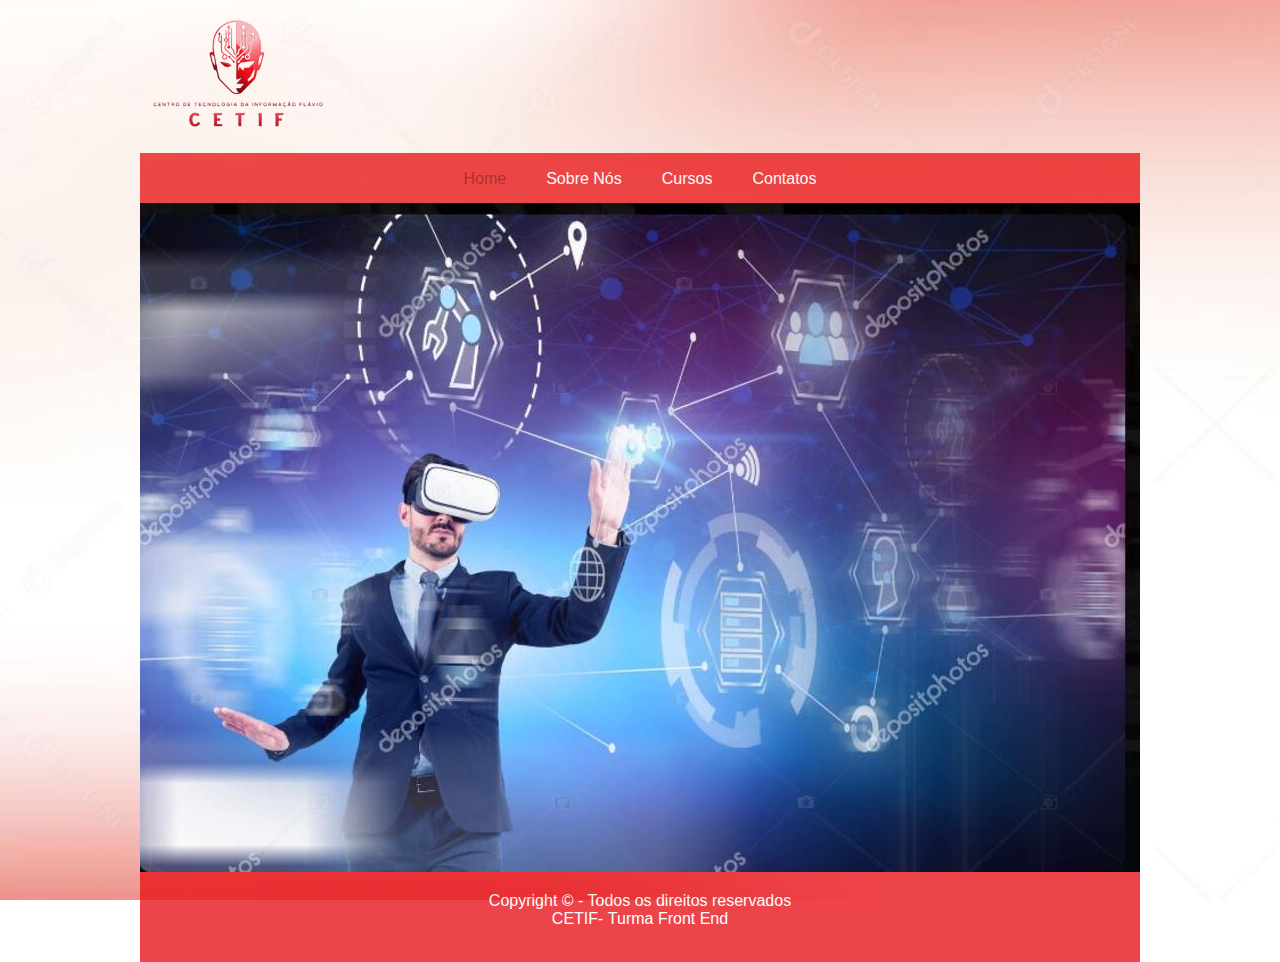
<file: index.html>
﻿<!DOCTYPE html">
<html lang="en">

<head>
    <meta http-equiv="Content-Type" content="text/html; charset=utf-8" />
    <title>CETIF</title>
    
<!--Linkando o CSS-->    
 <link rel="stylesheet" type="text/css" href="estilos/estilo.css" media="all" /> 

<!--Linkando o plugin jQuery-->
	<script src="js/jquery.min.js" type="text/jscript"></script>
    
<!--Linkando o plugin Cycle-->
	<script src="js/cycle.js" type="text/jscript"></script>
    
<!--Linkando os efeitos-->
	<script src="js/efeitos.js" type="text/jscript"></script> 
    
</head>

<body>

<!--INICIO DA PRINCIPAL-->
	<div id="principal">

<!--INICIO TOPO-->
    	<div id="topo">
        	<a href="index.html"><img src="./img/logo.png" /></a>
        </div>
<!--FIM TOPO-->

<!--INICIO MENU-->

        <div id="menu">
        	<ul>
            	<a href="index.html" class="ativo"><li>Home</li></a>
                <a href="sobre.html"><li>Sobre Nós</li></a>
                <a href="servicos.html"><li>Cursos</li></a>
                <a href="contatos.html"><li>Contatos</li></a>
            </ul>
        </div>

<!--FIM MENU-->

<!--INICIO CORPO-->
        <div id="corpo">
        	<div id="slide">
            	<img src="./img/Slide1.jpg" />
           		<img src="./img/Slide2.jpg" />
                <img src="./img/Slide3.jpg" />
            </div>
        </div>
<!--FIM CORPO-->
        
<!--INICIO RODAPE-->
<footer>
        <div id="rodape">
        	<p>Copyright © - Todos os direitos reservados </p>
            <p>CETIF- <a href="#">Turma Front End</a></p>
        </div>
    </footer>
<!--FIM RODAPE-->

    </div>
<!--FIM PRINCIPAL-->
</body>

</html>
</file>
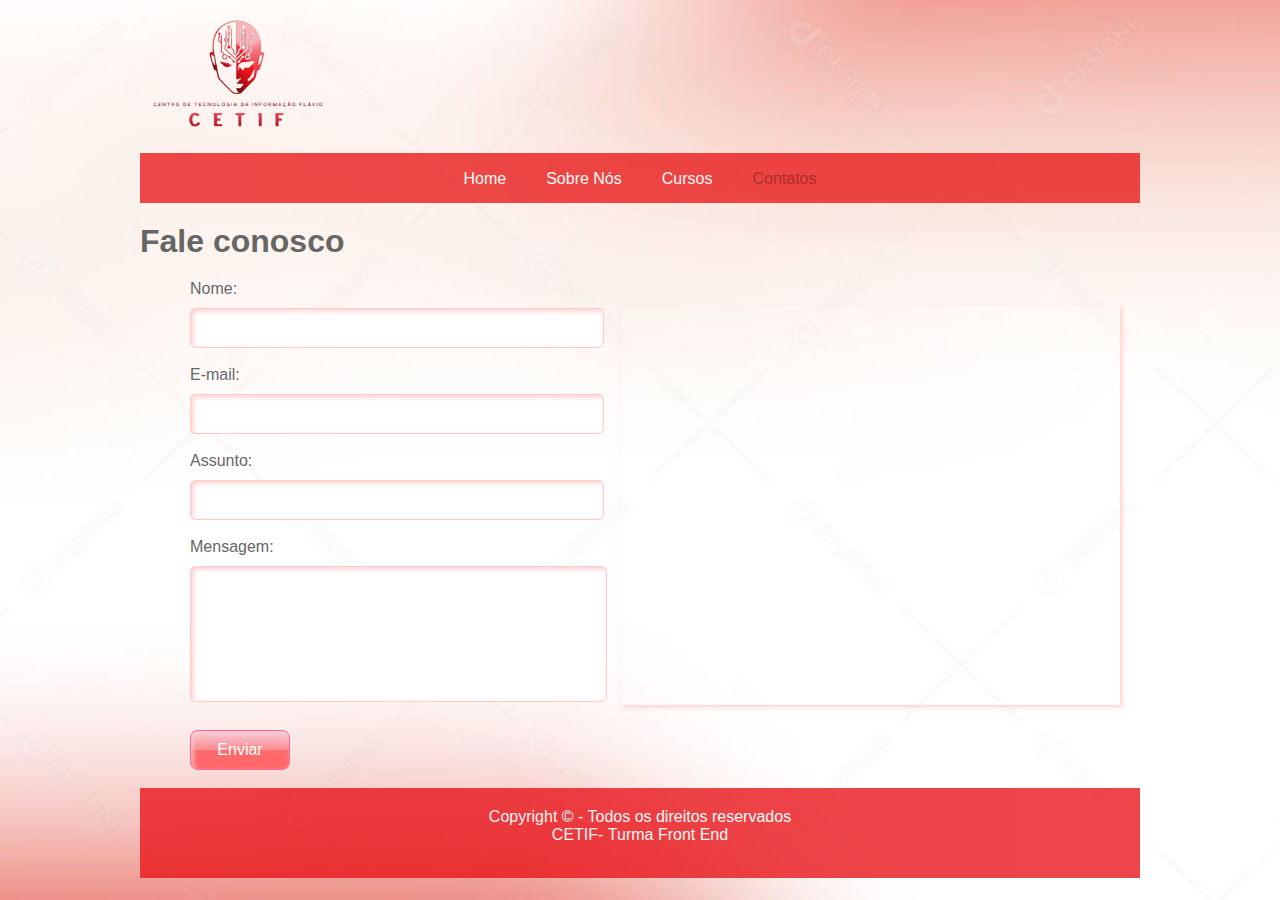
<file: contatos.html>
﻿<!DOCTYPE html">
<html lang="en">

<head>
    <meta http-equiv="Content-Type" content="text/html; charset=utf-8" />
    <title>CETIF</title>
    
<!--Linkando o CSS-->    
    <link rel="stylesheet" type="text/css" href="estilos/estilo.css" media="all" />

<!--Linkando o plugin jQuery-->
	<script src="js/jquery.min.js" type="text/jscript"></script>
    
<!--Linkando o plugin Cycle-->
	<script src="js/cycle.js" type="text/jscript"></script>
    
<!--Linkando os efeitos-->
	<script src="js/efeitos.js" type="text/jscript"></script>
    
</head>

<body>

<!--INICIO DA PRINCIPAL-->
	<div id="principal">

<!--INICIO TOPO-->
    	<div id="topo" id="logo">
        	<a href="index.html"><img src="img/logo.png" /></a>
        </div>
<!--FIM TOPO-->

<!--INICIO MENU-->
        <div id="menu">
        	<ul>
            	<a href="index.html"><li>Home</li></a>
                <a href="sobre.html"><li>Sobre Nós</li></a>
                <a href="servicos.html"><li>Cursos</li></a>
                <a href="contatos.html" class="ativo"><li>Contatos</li></a>
            </ul>
        </div>
<!--FIM MENU-->

<!--INICIO CORPO-->
        <div id="corpo-contatos">
        	<h1>Fale conosco</h1>
            
            <form action="#" method="post" id="form">
            	<label>Nome: <br />
                	<input type="text" name="nome" size="40px" />
                </label>
                <br /><br />
                <label>E-mail: <br />
                	<input type="email" name="mail" size="40px" />
                </label>
                <br /><br />
                <label>Assunto: <br />
                	<input type="text" name="assunto" size="40px" />
                </label>
                <br /><br />
                <label>Mensagem: <br />
                	<textarea rows="6" cols="38" name="msg"></textarea>
                </label>
                <br /><br />
                <input type="submit" value="Enviar" class="btm"/>
                <br /><br />
            </form>
            
            <iframe class="mapa" width="500" height="400" frameborder="0" scrolling="no" marginheight="0" marginwidth="0" src="https://www.google.com/maps/embed?pb=!1m18!1m12!1m3!1d3839.178012501942!2d-47.915416124775454!3d-15.79456492295943!2m3!1f0!2f0!3f0!3m2!1i1024!2i768!4f13.1!3m3!1m2!1s0x935a3a8573c445db%3A0x3eecc7448f1a024b!2sSesi%20Senai%20SIG!5e0!3m2!1spt-BR!2sbr!4v1729041301111!5m2!1spt-BR!2sbr" width="600" height="450" style="border:0;" allowfullscreen="" loading="lazy" referrerpolicy="no-referrer-when-downgrade"></iframe>
        </div>
<!--FIM CORPO-->
        
<!--INICIO RODAPE-->
        <div id="rodape">
        	<p>Copyright © - Todos os direitos reservados </p>
            <p>CETIF- <a href="#">Turma Front End</a></p>
        </div>
<!--FIM RODAPE-->

    </div>
<!--FIM PRINCIPAL-->
</body>

</html>
</file>
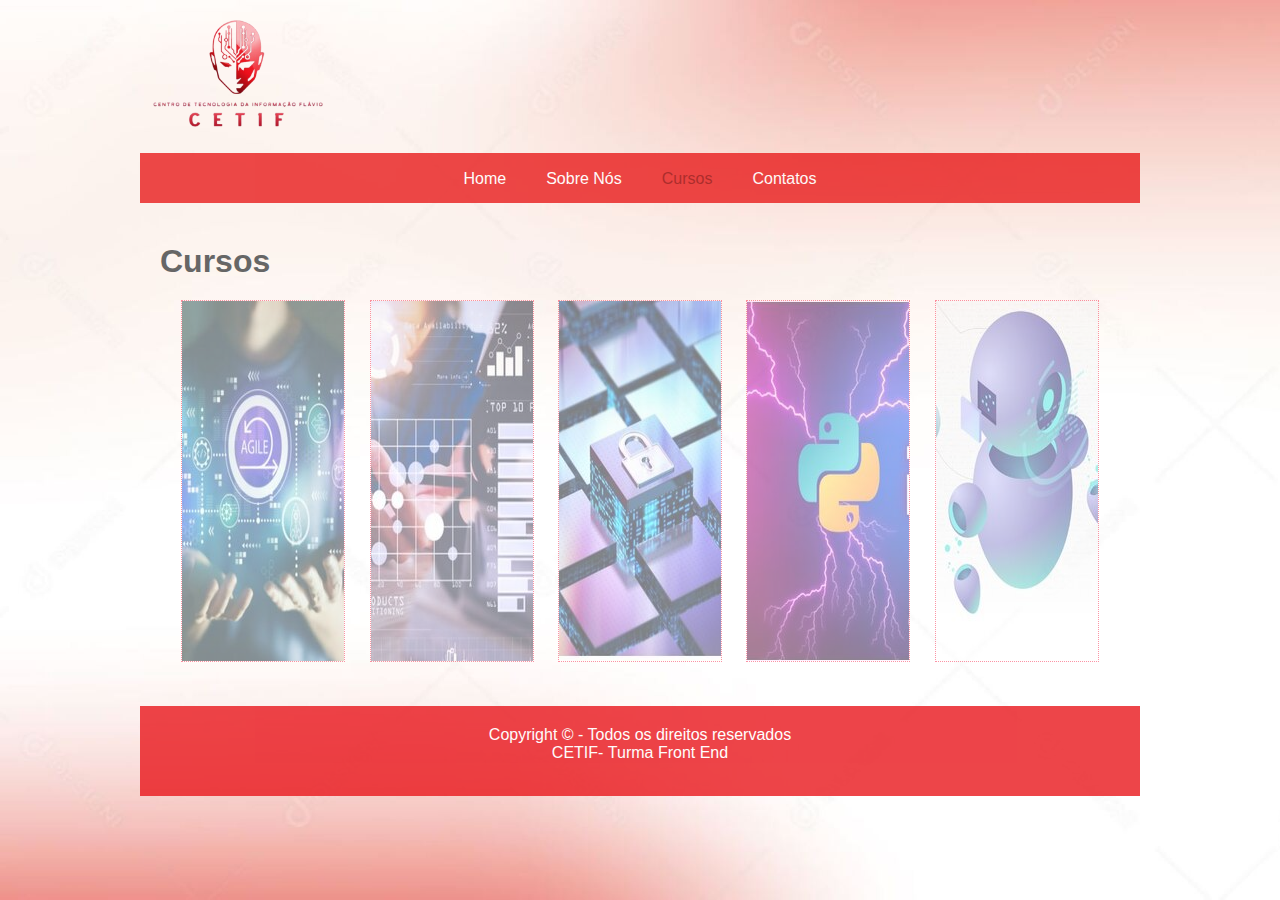
<file: servicos.html>
﻿<!DOCTYPE html">
<html lang="en">

<head>
    <meta http-equiv="Content-Type" content="text/html; charset=utf-8" />
    <title>CETIF</title>
    
<!--Linkando o CSS-->    
    <link rel="stylesheet" type="text/css" href="estilos/estilo.css" media="all" />

<!--Linkando o plugin jQuery-->
	<script src="js/jquery.min.js" type="text/jscript"></script>
    
<!--Linkando o plugin Cycle-->
	<script src="js/cycle.js" type="text/jscript"></script>
    
<!--Linkando os efeitos-->
	<script src="js/efeitos.js" type="text/jscript"></script>
    
</head>

<body>

<!--INICIO DA PRINCIPAL-->
	<div id="principal">

<!--INICIO TOPO-->
    	<div id="topo">
        	<a href="index.html"><img src="img/logo.png" /></a>
        </div>
<!--FIM TOPO-->

<!--INICIO MENU-->
        <div id="menu">
        	<ul>
            	<a href="index.html"><li>Home</li></a>
                <a href="sobre.html"><li>Sobre Nós</li></a>
                <a href="servicos.html" class="ativo"><li>Cursos</li></a>
                <a href="contatos.html"><li>Contatos</li></a>
            </ul>
        </div>
<!--FIM MENU-->

<!--INICIO CORPO-->
        <div id="corpo-servicos">
        	<h1>Cursos</h1>
            <div class="img-servicos">
            	<a href="#texto">
                	<img src="./img/S1.jpg"/>
                      <span class="desc">
                        	<strong>Metodologias Ágeis e Gestão de Projetos  </strong>
                            	<p>Lorem ipsum dolor sit amet, consectetur adipiscing elit. Quisque volutpat egestas tempus. Sed elementum condimentum purus in congue. Phasellus gravida enim sit amet justo mollis pellentesque.</p>
                        </span>
                </a>
              
<!--===============================================================================================-->                        
                <a href="#texto">
                	<img src="./img/S2.jpg"/>
                    	<span class="desc">
                        	<strong>LIntrodução à Ciência de Dados </strong>
                            	<p>Lorem ipsum dolor sit amet, consectetur adipiscing elit. Quisque volutpat egestas tempus. Sed elementum condimentum purus in congue. Phasellus gravida enim sit amet justo mollis pellentesque.</p>
                        </span>
                </a>
                <a href="#texto">
                	<img src="./img/S3.jpg"/>
                    	<span class="desc">
                        	<strong>Cybersecurity</strong>
                            	<p>Lorem ipsum dolor sit amet, consectetur adipiscing elit. Quisque volutpat egestas tempus. Sed elementum condimentum purus in congue. Phasellus gravida enim sit amet justo mollis pellentesque.</p>
                        </span>
                </a>
                <a href="#texto">
                	<img src="./img/S4.jpg"/>
                    	<span class="desc">
                        	<strong>Programação em Python </strong>
                            	<p>Lorem ipsum dolor sit amet, consectetur adipiscing elit. Quisque volutpat egestas tempus. Sed elementum condimentum purus in congue. Phasellus gravida enim sit amet justo mollis pellentesque.</p>
                        </span>
                </a>
                <a href="#texto">
                	<img src="./img/S5.jpg"/>
                    	<span class="desc">
                        	<strong>Robótica</strong>
                            	<p>Lorem ipsum dolor sit amet, consectetur adipiscing elit. Quisque volutpat egestas tempus. Sed elementum condimentum purus in congue. Phasellus gravida enim sit amet justo mollis pellentesque.</p>
                        </span>
                </a>
            </div>
        </div>
<!--FIM CORPO-->
        
<!--INICIO RODAPE-->
        <div id="rodape">
        	<p>Copyright © - Todos os direitos reservados </p>
            <p>CETIF- <a href="#">Turma Front End</a></p>
        </div>
<!--FIM RODAPE-->

    </div>
<!--FIM PRINCIPAL-->
</body>

</html>
</file>
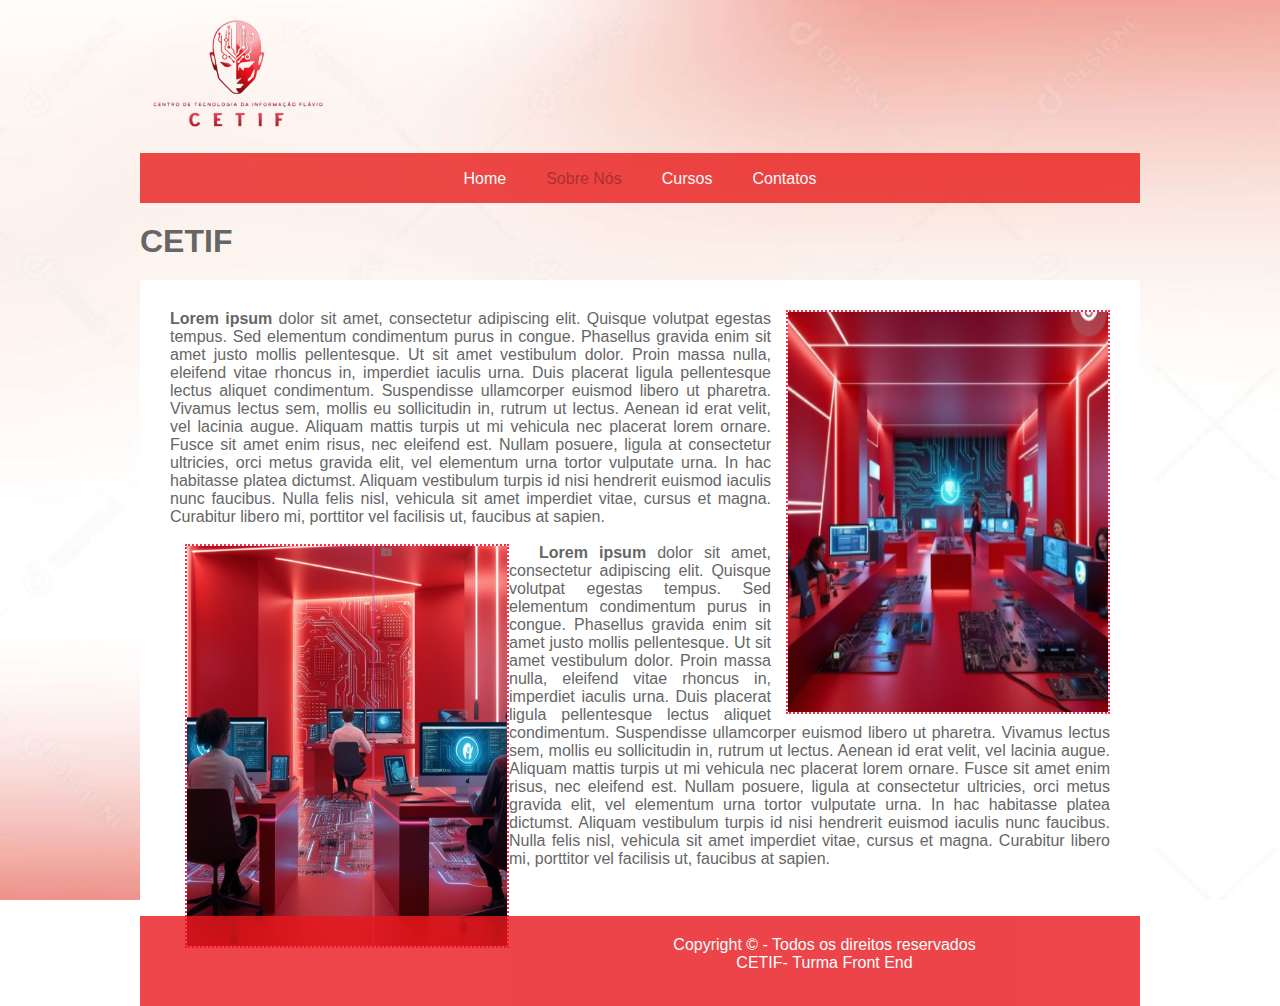
<file: sobre.html>
﻿<!DOCTYPE html">
<html lang="en">

<head>
    <meta http-equiv="Content-Type" content="text/html; charset=utf-8" />
    <title>CETIF</title>
    
<!--Linkando o CSS-->    
    <link rel="stylesheet" type="text/css" href="estilos/estilo.css" media="all" />

<!--Linkando o plugin jQuery-->
	<!-- <script src="js/jquery.min.js" type="text/jscript"></script> -->
    
<!--Linkando o plugin Cycle-->
	<!-- <script src="js/cycle.js" type="text/jscript"></script> -->
    
<!--Linkando os efeitos-->
	<!-- <script src="js/efeitos.js" type="text/jscript"></script> -->
    
</head>

<body>

<!--INICIO DA PRINCIPAL-->
	<div id="principal">

<!--INICIO TOPO-->
    	<div id="topo">
        	<a href="index.html"><img src="img/logo.png" /></a>
        </div>
<!--FIM TOPO-->

<!--INICIO MENU-->
        <div id="menu">
        	<ul>
            	<a href="index.html"><li>Home</li></a>
                <a href="sobre.html" class="ativo"><li>Sobre Nós</li></a>
                <a href="servicos.html"><li>Cursos</li></a>
                <a href="contatos.html"><li>Contatos</li></a>
            </ul>
        </div>
<!--FIM MENU-->

<!--INICIO CORPO-->
	<h1>CETIF</h1>
        <div id="corpo-sobre">
        
            <div class="texto-sobre1">
              <img src="./img/img_home.png" class="sobre"/>
               <p><b>Lorem ipsum</b> dolor sit amet, consectetur adipiscing elit. Quisque volutpat egestas tempus. Sed elementum condimentum purus in congue. Phasellus gravida enim sit amet justo mollis pellentesque. Ut sit amet vestibulum dolor. Proin massa nulla, eleifend vitae rhoncus in, imperdiet iaculis urna. Duis placerat ligula pellentesque lectus aliquet condimentum. Suspendisse ullamcorper euismod libero ut pharetra. Vivamus lectus sem, mollis eu sollicitudin in, rutrum ut lectus. Aenean id erat velit, vel lacinia augue. Aliquam mattis turpis ut mi vehicula nec placerat lorem ornare. Fusce sit amet enim risus, nec eleifend est. Nullam posuere, ligula at consectetur ultricies, orci metus gravida elit, vel elementum urna tortor vulputate urna. In hac habitasse platea dictumst. Aliquam vestibulum turpis id nisi hendrerit euismod iaculis nunc faucibus. Nulla felis nisl, vehicula sit amet imperdiet vitae, cursus et magna. Curabitur libero mi, porttitor vel facilisis ut, faucibus at sapien.</p><br />
             </div>   
            
        
            <div id="texto-sobre">
              <img src="./img/img_home2.png" class="sobre2"/>
               <p><b>Lorem ipsum</b> dolor sit amet, consectetur adipiscing elit. Quisque volutpat egestas tempus. Sed elementum condimentum purus in congue. Phasellus gravida enim sit amet justo mollis pellentesque. Ut sit amet vestibulum dolor. Proin massa nulla, eleifend vitae rhoncus in, imperdiet iaculis urna. Duis placerat ligula pellentesque lectus aliquet condimentum. Suspendisse ullamcorper euismod libero ut pharetra. Vivamus lectus sem, mollis eu sollicitudin in, rutrum ut lectus. Aenean id erat velit, vel lacinia augue. Aliquam mattis turpis ut mi vehicula nec placerat lorem ornare. Fusce sit amet enim risus, nec eleifend est. Nullam posuere, ligula at consectetur ultricies, orci metus gravida elit, vel elementum urna tortor vulputate urna. In hac habitasse platea dictumst. Aliquam vestibulum turpis id nisi hendrerit euismod iaculis nunc faucibus. Nulla felis nisl, vehicula sit amet imperdiet vitae, cursus et magna. Curabitur libero mi, porttitor vel facilisis ut, faucibus at sapien.</p><br />
            </div>
        </div>
<!--FIM CORPO-->
        
<!--INICIO RODAPE-->
        <div id="rodape">
        	<p>Copyright © - Todos os direitos reservados </p>
            <p>CETIF- <a href="#">Turma Front End</a></p>
        </div>
<!--FIM RODAPE-->

    </div>
<!--FIM PRINCIPAL-->
</body>

</html>
</file>
<file: estilos/estilo.css>
@charset "utf-8";
/* CSS Document */

/*==RESENTANDO O MARGIN E O PADDING DO NAVEGADOR==*/
*{
	margin:0;
	padding:0;
}

/*=====GERAL=====*/

body{
	background:url(../img/Fundo.jpg);
	background-size:cover;
	background-attachment:fixed;
}

#principal{
	width:1000px;
	margin:0 auto;
	position:relative;
}

ul{
	list-style-type:none;
}

a{
	text-decoration:none;
	color:#FFF;
	font-family:Arial, Helvetica, sans-serif;
}

h1{
	font-family:Verdana, Geneva, sans-serif;
	color:#666;
	margin:20px 0;
}

p{
	font-family:Verdana, Geneva, sans-serif;
	color:#666;
	text-align:justify;
}

#topo img{
	margin:10px;
	width:180px;

}

#menu{
	height:50px;
	background-color:#e91c1c;
	opacity:.8;
}

#menu ul{
	text-align:center;
	line-height:51px;
}

#menu li{
	display:inline;
	padding:16px 20px;
	margin:0 -2px;
}

#menu li:hover{
	text-shadow:#FCF 0 0 2px;
	color:transparent;
	/* transition: .3s linear;
	 -webkit-transition: .3s linear;
	-moz-transition: .3s linear;
	-o-transition: .3s linear;
	-ms-transition: .3s linear;  */
	font-size:14px;
	padding:16px 20px;
	-webkit-transition:  all .01s cubic-bezier(.190, 1.000, .220, 1.000);
	-moz-transition: all .01s cubic-bezier(.190, 1.000, .220, 1.000);
	-ms-transition: all .01s cubic-bezier(.190, 1.000, .220, 1.000);
	-o-transition: all .01s cubic-bezier(.190, 1.000, .220, 1.000);
	transition: all .01s cubic-bezier(.190, 1.000, .220, 1.000);
	

}


.ativo{
	color:#900;
}

#corpo{
	background-color:#FFF;
}

#rodape{
	height:70px;
	background-color:#e9161c;
	opacity:.8;
	padding-top:20px;
}

#rodape p{
	color:#FFF;
	text-align:center;
}

#rodape a:hover{
	color:rgb(57, 26, 57);
}

/*==SOBRE==*/

#corpo-sobre{
	padding:30px;
	background-color:#FFF;
	

}

.sobre{
	display: flex;
	width: 320px;
	height: 400px;
	float:right;
	margin:0 0 10px 15px;
	border:#f92c4e dotted 2px;
}
.sobre2{
	display: flex;
	width: 320px;
	height: 400px;
	 margin: 0 0 10px 15px;
	border:#f92c4e dotted 2px;
	float:left;


		
}

#texto-sobre p{
	text-indent:30px;
}

/*==SERVICOS==*/

#corpo-servicos{
	padding:20px;
}

.img-servicos{
	text-align:center;
}

.img-servicos img{
	margin:0 10px 20px 10px;
	border:#f92c4e 1px dotted;
	opacity:.5;
}

.img-servicos img:hover{
	opacity:.8;
	box-shadow:#f92c4e 0 0 40px;
	-webkit-transition:all .3s;
	-moz-transition:all .3s;
	-o-transition:all .3s;
	-ms-transition:all .3s;
}

.desc{
	width:700px;
	position:absolute;
	background-color:#333;
	text-align:justify;
	left:0px;
	top:200px;
	padding:15px;
	border-radius:10px;
	opacity:0;
}

.desc strong{
	font-size:30px;
}

.desc p{
	color:#999;
}

#corpo-servicos a:hover .desc{
	opacity:.8;
	transition:all .5s;
}

/*==NOVIDADES==*/

#box{
	background-color:#FFF;
	padding:20px;
	border:#C33 1px dotted;
}

#box strong{
	font-family:Verdana, Geneva, sans-serif;
	font-size:18px;
	color:#C00;
	margin-left:30px;
	cursor:pointer;
}

.box1, .box2, .box3, .box4{
	display:none;
}

/*==CONTATOS==*/

form{
	margin-left:50px;
}

label{
	font-family:Verdana, Geneva, sans-serif;
	color:#666;
	text-shadow:#FFF 1px 1px 0;
}

input{
	border:#FCC 1px solid;
	box-shadow:#FCC 2px 2px 5px inset;
	border-radius:5px;
	padding:10px;
	color:#F33;
	font-size:16px;
	margin-top:10px;
}

.btm{
	width:100px;
	height:40px;
	border:#F69 1px solid;
		
	background: #f8cedc; /* Old browsers */
	background: -moz-linear-gradient(top,  #f8cedc 0%, #fa8a8d 50%, #fd6d6d 51%, #ff6368 100%); /* FF3.6+ */
	background: -webkit-gradient(linear, left top, left bottom, color-stop(0%,#f8cedc), color-stop(50%,#fa8a8d), color-stop(51%,#fd6d6d), color-stop(100%,#ff6368)); /* Chrome,Safari4+ */
	background: -webkit-linear-gradient(top,  #f8cedc 0%,#fa8a8d 50%,#fd6d6d 51%,#ff6368 100%); /* Chrome10+,Safari5.1+ */
	background: -o-linear-gradient(top,  #f8cedc 0%,#fa8a8d 50%,#fd6d6d 51%,#ff6368 100%); /* Opera 11.10+ */
	background: -ms-linear-gradient(top,  #f8cedc 0%,#fa8a8d 50%,#fd6d6d 51%,#ff6368 100%); /* IE10+ */
	background: linear-gradient(to bottom,  #f8cedc 0%,#fa8a8d 50%,#fd6d6d 51%,#ff6368 100%); /* W3C */
	filter: progid:DXImageTransform.Microsoft.gradient( startColorstr='#f8cedc', endColorstr='#ff6368',GradientType=0 ); /* IE6-9 */

	color:#FFF;
	font-family:Verdana, Geneva, sans-serif;
	border-radius:8px;
	cursor:pointer;
}

.btm:hover{
	background: #f58db0; /* Old browsers */
	background: -moz-linear-gradient(top,  #f58db0 0%, #fa5055 50%, #fd3737 51%, #ff2d34 100%); /* FF3.6+ */
	background: -webkit-gradient(linear, left top, left bottom, color-stop(0%,#f58db0), color-stop(50%,#fa5055), color-stop(51%,#fd3737), color-stop(100%,#ff2d34)); /* Chrome,Safari4+ */
	background: -webkit-linear-gradient(top,  #f58db0 0%,#fa5055 50%,#fd3737 51%,#ff2d34 100%); /* Chrome10+,Safari5.1+ */
	background: -o-linear-gradient(top,  #f58db0 0%,#fa5055 50%,#fd3737 51%,#ff2d34 100%); /* Opera 11.10+ */
	background: -ms-linear-gradient(top,  #f58db0 0%,#fa5055 50%,#fd3737 51%,#ff2d34 100%); /* IE10+ */
	background: linear-gradient(to bottom,  #f58db0 0%,#fa5055 50%,#fd3737 51%,#ff2d34 100%); /* W3C */
	filter: progid:DXImageTransform.Microsoft.gradient( startColorstr='#f58db0', endColorstr='#ff2d34',GradientType=0 ); /* IE6-9 */
}

textarea{
	resize:none;
	border:#FCC 1px solid;
	box-shadow:#FCC 2px 2px 5px inset;
	border-radius:5px;
	padding:10px;
	color:#F33;
	font-size:16px;
	margin-top:10px;
}

iframe{
	position:absolute;
	top:305px;
	right:20px;
	box-shadow:#FCC 2px 2px 5px;
}
</file>
